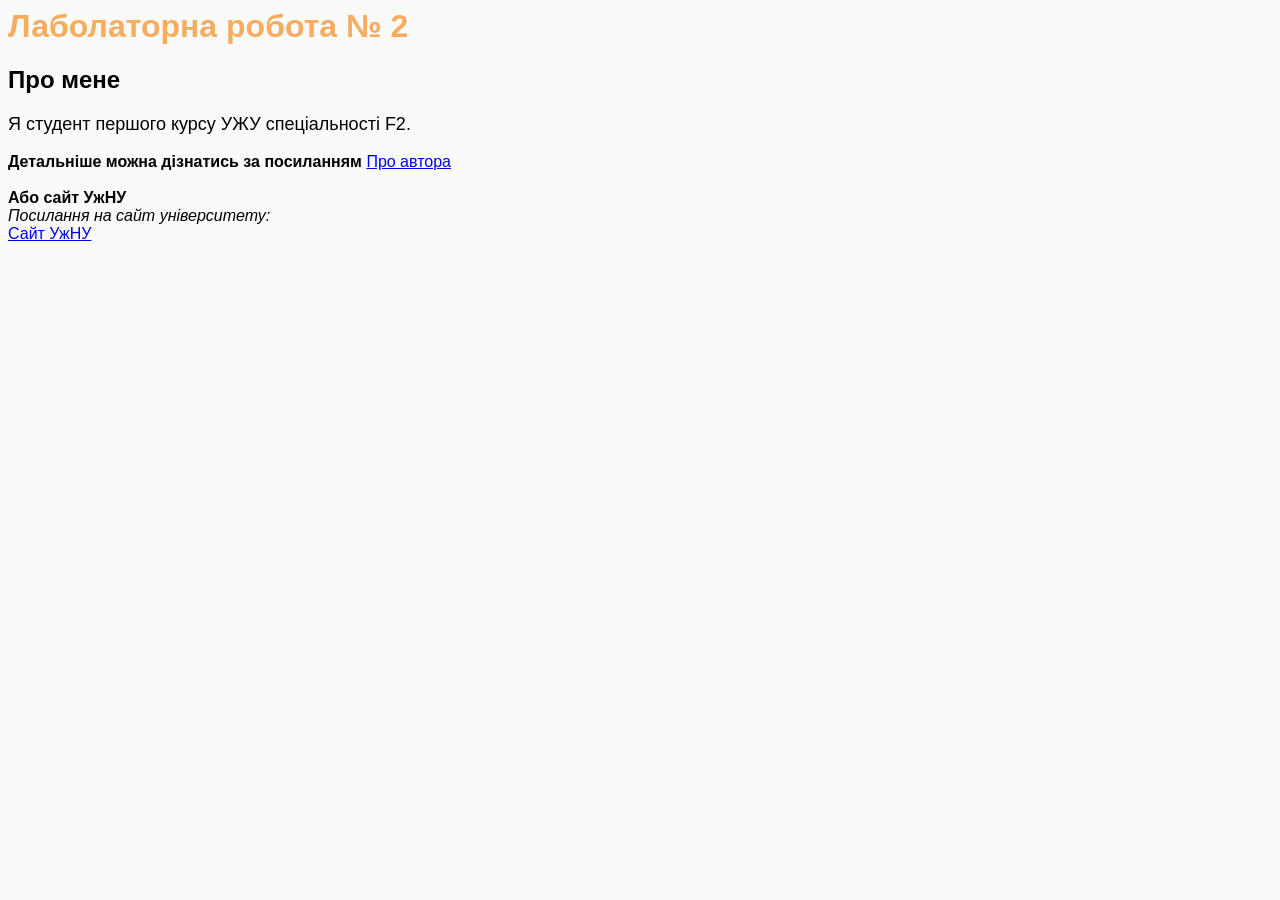
<file: Lab2_HTML/index.html>
<html>
<head>
    <title>Веблаб</title>
    <link rel="stylesheet" href="styles.css">
</head>
<body>
    <h1>Лаболаторна робота № 2</h1>
    <h2>Про мене</h2>
     <p>Я студент першого курсу УЖУ спеціальності F2.</p>
          <b>Детальніше можна дізнатись за посиланням</b>
               <a href="author.html">Про автора</a>
               <br>
                <b><br>Або сайт УжНУ</b><br>
<i>Посилання на сайт університету:</i><br>
<a href="https://www.uzhnu.edu.ua/" target="_blank">Сайт УжНУ</a>
</body>
</html>
</file>
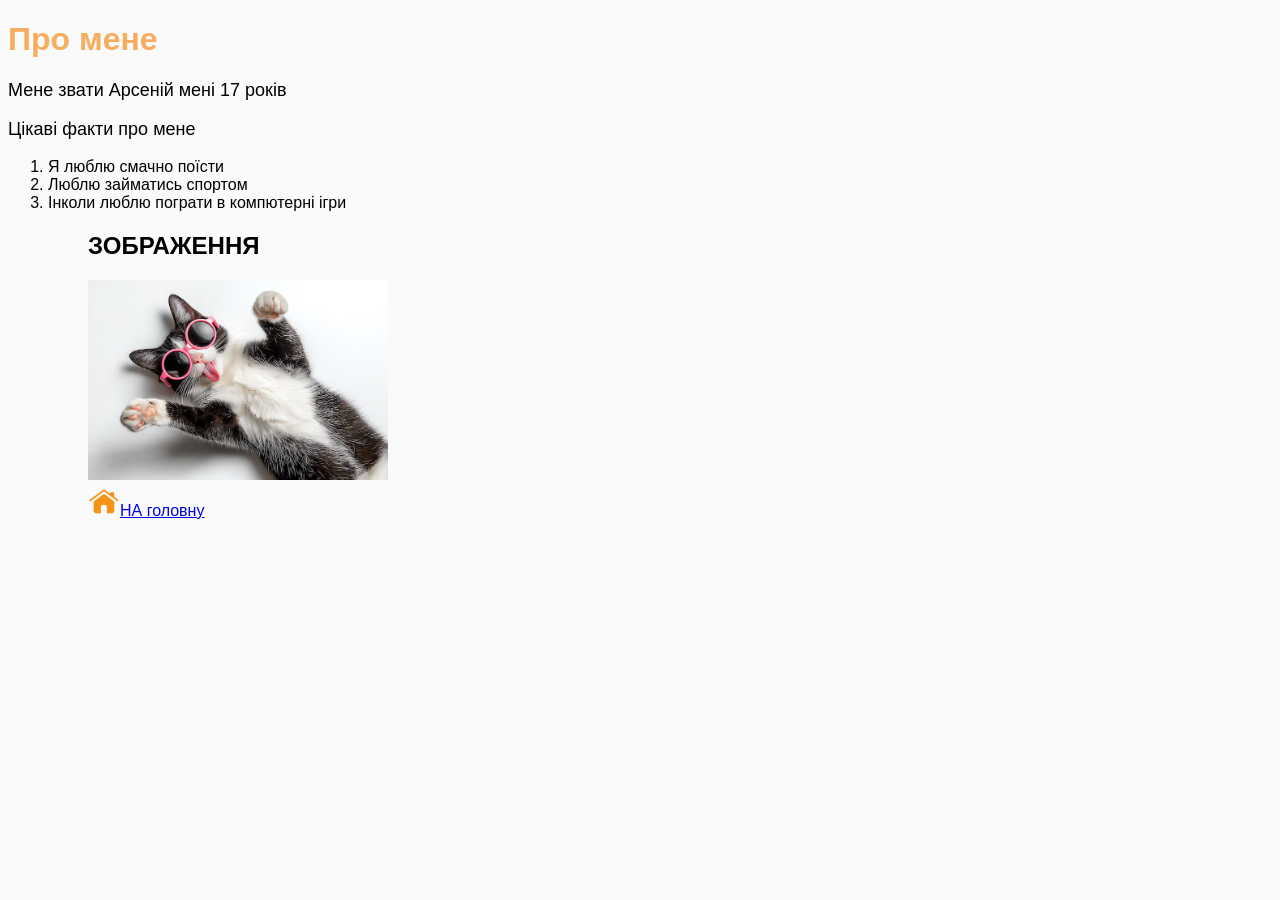
<file: Lab2_HTML/author.html>
<!DOCTYPE html>
<html lang="uk">    
<head>
    <meta charset="UTF-8">
    <title>Автор</title>
    <link rel="stylesheet" href="styles.css">
</head>
<body>
    <h1>Про мене</h1>
    <p>Мене звати Арсеній мені 17 років</p>
    <p>Цікаві факти про мене </p>
    <ol>
        <li>Я люблю смачно поїсти</li>
        <li>Люблю займатись спортом </li>
        <li>Інколи люблю пограти в компютерні ігри</li>
    <ol>
    <h2>ЗОБРАЖЕННЯ</h2>
    <img src="images/author.avif" width="300" alt="собака">
    <br>
    <a href="index.html" title="Перейти на головну сторінку">
        <img src="images/home.jpg" width="32" alt="На головну">НА головну </a>
</body>
</html>
</file>
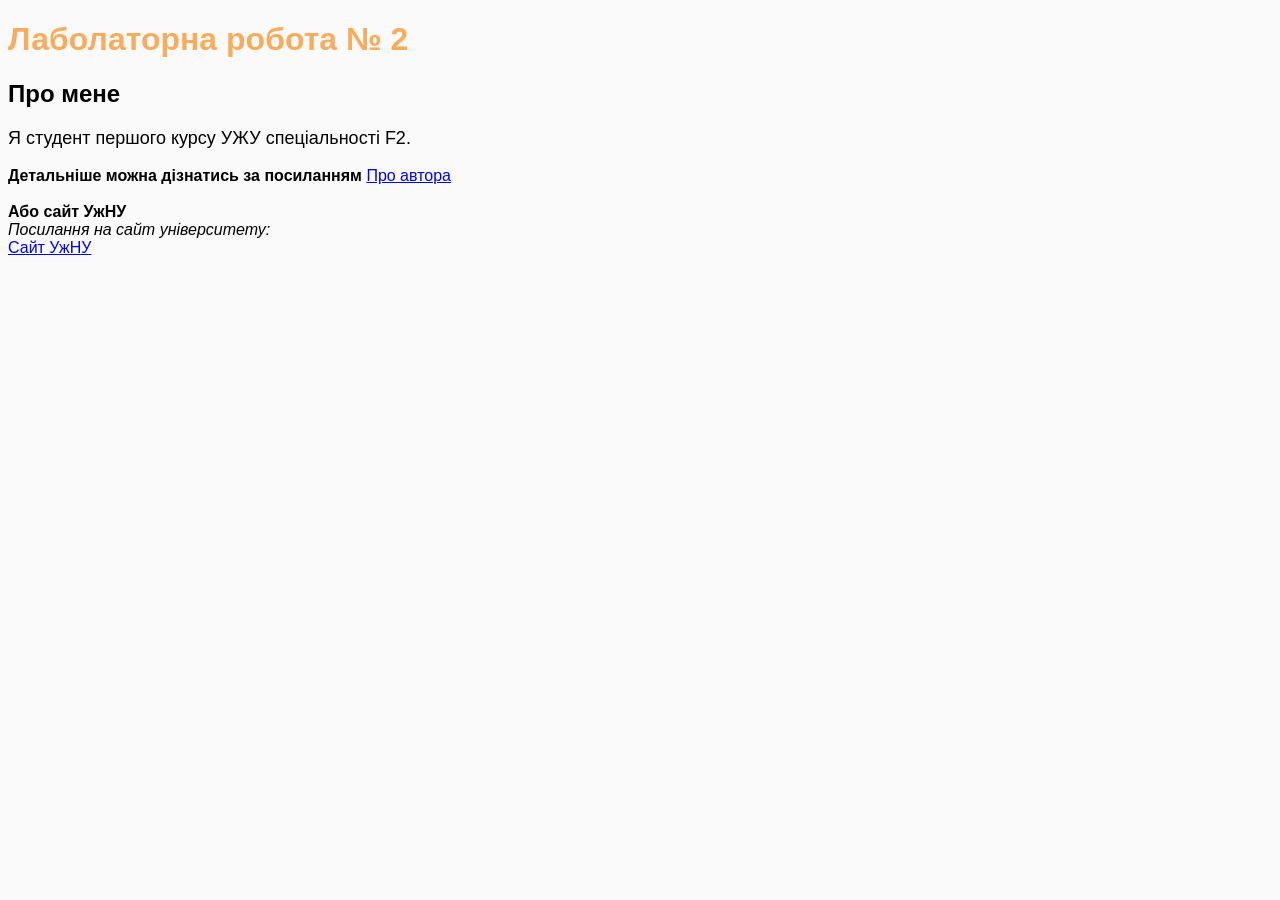
<file: Lab2_HTML/index1.html>
<!DOCTYPE html>
<html lang="uk">    
<head>
    <meta charset="UTF-8">
    <title>Веблаб</title>
    <link rel="stylesheet" href="styles.css">
</head>
<body>
    <h1>Лаболаторна робота № 2</h1>
    <h2>Про мене</h2>
     <p>Я студент першого курсу УЖУ спеціальності F2.</p>
          <b>Детальніше можна дізнатись за посиланням</b>
               <a href="author.html">Про автора</a>
               <br>
                <b><br>Або сайт УжНУ</b><br>
<i>Посилання на сайт університету:</i><br>
<a href="https://www.uzhnu.edu.ua/" target="_blank">Сайт УжНУ</a>
</body>
</html>
</file>
<file: Lab2_HTML/styles.css>
body { font-family: Arial; background-color: rgb(250, 250, 250);}
h1 { color: rgba(246, 151, 51, 0.786);}
p {font-size: 18px;}
</file>
